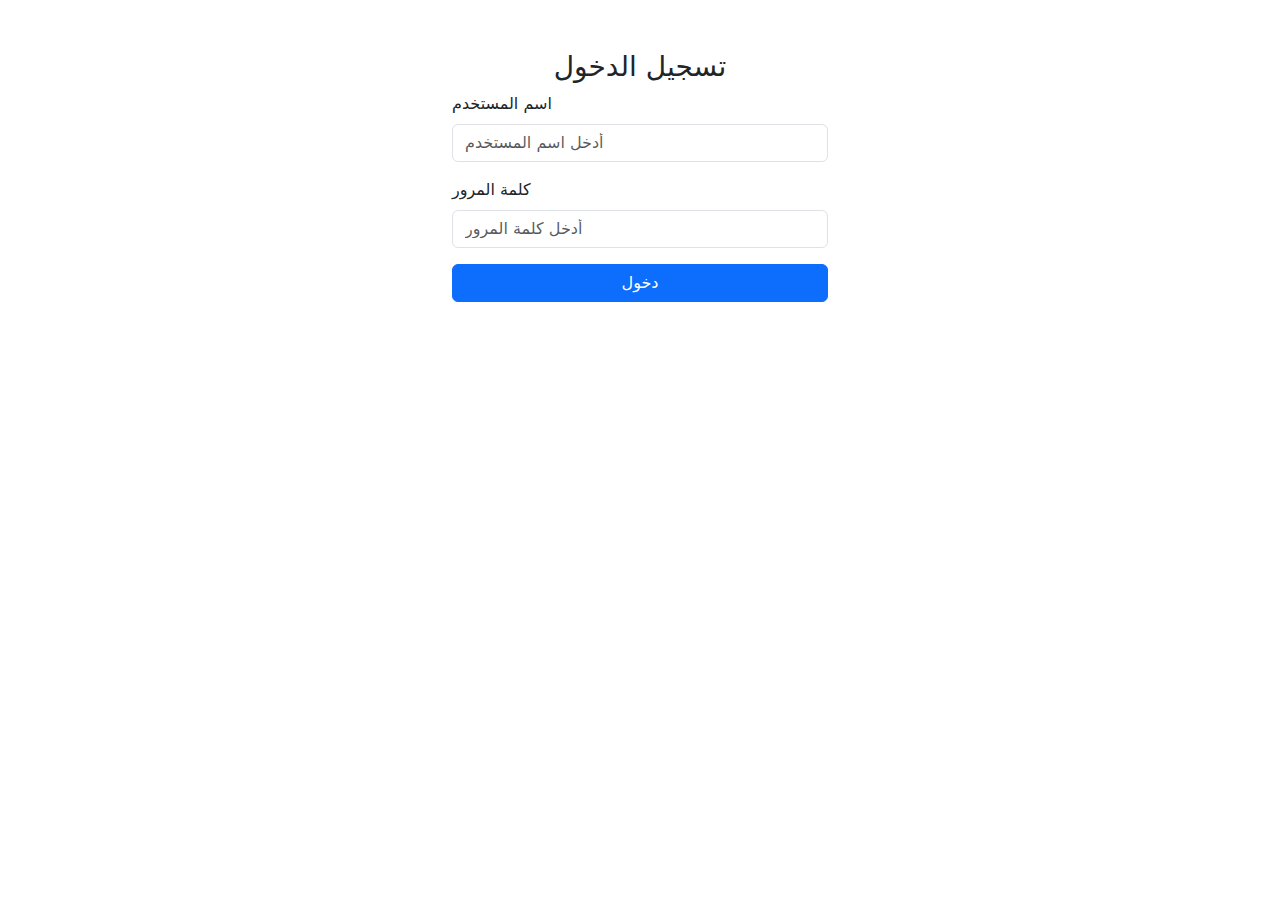
<file: GamesGifts_site/sginIn.html>
<!DOCTYPE html>
<html lang="ar">
<head>
    <meta charset="UTF-8">
    <meta name="viewport" content="width=device-width, initial-scale=1.0">
    <title>تسجيل الدخول</title>
    <!-- تضمين Bootstrap CSS -->
    <link href="https://cdn.jsdelivr.net/npm/bootstrap@5.3.3/dist/css/bootstrap.min.css" rel="stylesheet">
</head>

<body>

    <div class="container" style="max-width: 400px; margin-top: 50px;">
        <h3 class="text-center">تسجيل الدخول</h3>
        <form id="loginForm">
            <div class="mb-3">
                <label for="username" class="form-label">اسم المستخدم</label>
                <input type="text" class="form-control" id="username" placeholder="أدخل اسم المستخدم" required>
            </div>
            <div class="mb-3">
                <label for="password" class="form-label">كلمة المرور</label>
                <input type="password" class="form-control" id="password" placeholder="أدخل كلمة المرور" required>
            </div>
            <button type="submit" class="btn btn-primary w-100">دخول</button>
        </form>
        <div id="message" class="mt-3 text-center"></div>
    </div>

    <!-- تضمين Bootstrap JS -->
    <script src="https://cdn.jsdelivr.net/npm/bootstrap@5.3.3/dist/js/bootstrap.bundle.min.js"></script>
    <!-- JS files -->
     <script src="JS/signIn.js"></script>
</body>

</html>
</file>
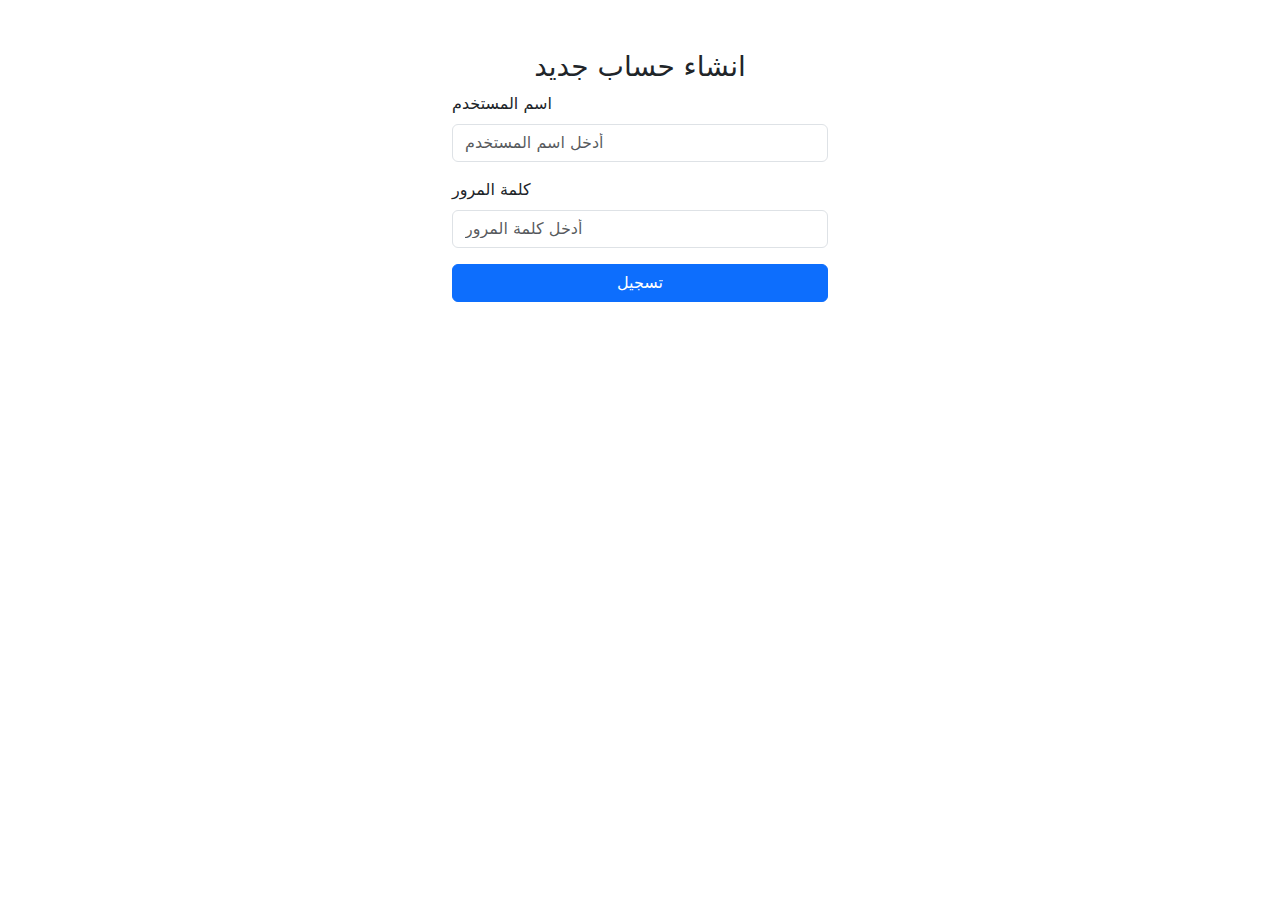
<file: GamesGifts_site/signUp.html>
<!DOCTYPE html>
<html lang="en">

<head>
    <meta charset="UTF-8">
    <meta name="viewport" content="width=device-width, initial-scale=1.0">
    <link href="https://cdn.jsdelivr.net/npm/bootstrap@5.3.3/dist/css/bootstrap.min.css" rel="stylesheet">
    <title>Sign Up</title>
</head>

<body>
    <div class="container" style="max-width: 400px; margin-top: 50px;">
        <h3 class="text-center">انشاء حساب جديد</h3>
        <form id="registerForm">
            <div class="mb-3">
                <label for="username" class="form-label">اسم المستخدم</label>
                <input type="text" class="form-control" id="username" placeholder="أدخل اسم المستخدم" required>
            </div>
            <div class="mb-3">
                <label for="password" class="form-label">كلمة المرور</label>
                <input type="password" class="form-control" id="password" placeholder="أدخل كلمة المرور" required>
            </div>
            <button type="submit" class="btn btn-primary w-100">تسجيل</button>
        </form>
        <div id="message" class="mt-3 text-center"></div>
    </div>

    <!-- Bootstrap JS -->
    <script src="https://cdn.jsdelivr.net/npm/bootstrap@5.3.3/dist/js/bootstrap.bundle.min.js"></script>
    <!-- JS file -->
    <script src="JS/signUp.js"></script>
    
</body>
</html>
</file>
